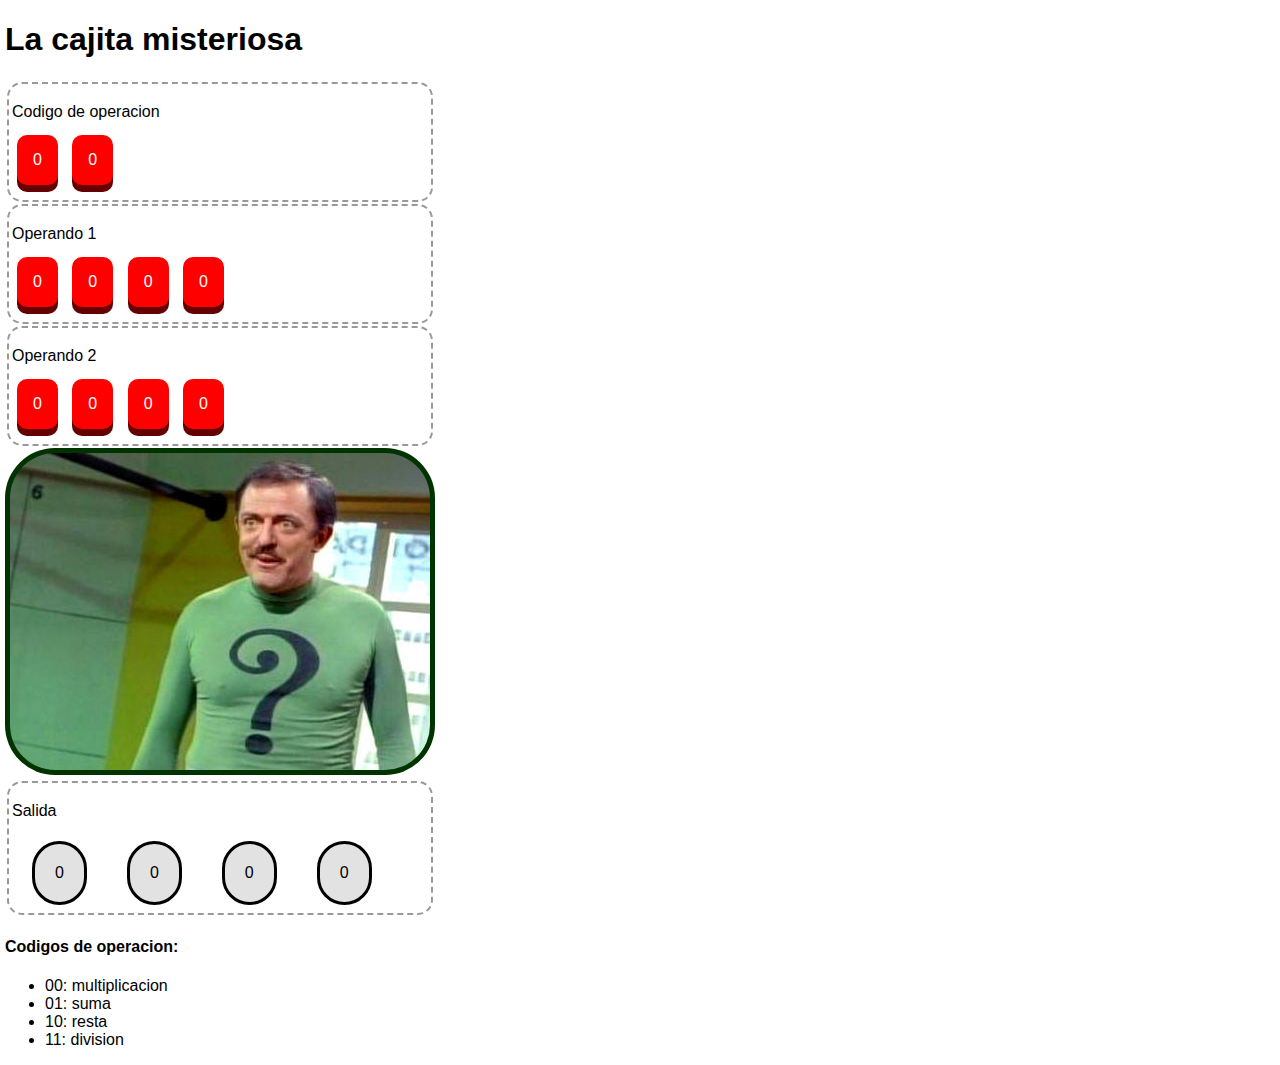
<file: index.html>
<!DOCTYPE html>
<html>
<head>
	<title>La Cajita Misteriosa</title>
	<meta charset="utf-8">
    <meta name="viewport" content="width=device-width, initial-scale=1, shrink-to-fit=no">
	<link rel="stylesheet" href="https://stackpath.bootstrapcdn.com/bootstrap/4.1.3/css/bootstrap.min.css" integrity="sha384-MCw98/SFnGE8fJT3GXwEOngsV7Zt27NXFoaoApmYm81iuXoPkFOJwJ8ERdknLPMO" crossorigin="anonymous">
	<link rel="stylesheet" type="text/css" href="estilo.css">
</head>
<body>
	<div class="container-fluid">
		<h1>La cajita misteriosa</h1>
		<div class="contenedor">

			<div class="row align-items-center">
				
				<div id="entradas" class="">
					<div class="recuadro">
						<p>Codigo de operacion</p>
						<div id="codOp"    ></div>
					</div>

					<div class="recuadro">
						<p>Operando 1</p>
						<div id="operando1"></div>
					</div>

					<div class="recuadro">
						<p>Operando 2</p>
						<div id="operando2"></div>
					</div>
				</div>

				<div id="cajita-misteriosa" class="img-responsive d-none d-sm-block">
					<img src="acertijo.jpg" title="Cosas misteriosas pasan dentro de LA CAJITA MISTERIOSA..".>
				</div>

				<div class="recuadro">
					<p>Salida</p>
					<div id="salida" class=""></div>
				</div>

			</div>

		</div>

		<div class="row">
			<div>
				<h4>Codigos de operacion:</h4>
				<ul>
					<li>00: multiplicacion</li>
					<li>01: suma</li>
					<li>10: resta</li>
					<li>11: division</li>
				</ul>
			</div>
		</div>
	</div>
	<script src="app.js"></script>
</body>
</html>
</file>
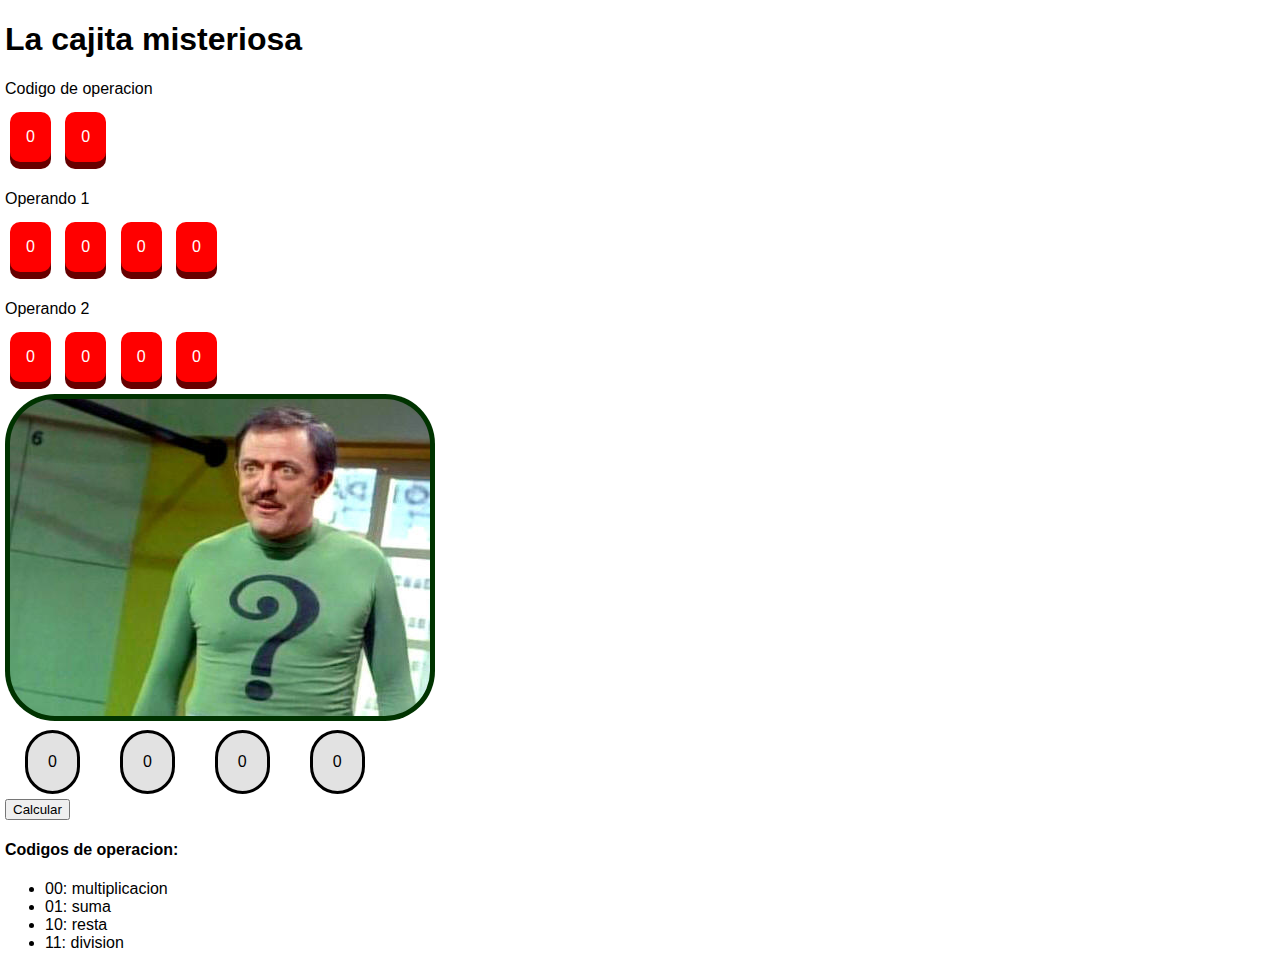
<file: la-cajita-misteriosa.html>
<!DOCTYPE html>
<html>
<head>
	<meta charset="utf-8">
	<title></title>
	<link rel="stylesheet" type="text/css" href="estilo.css">
</head>
<body>
	<h1>La cajita misteriosa</h1>
	<div class="container">

		<div id="entradas">
			<p>Codigo de operacion</p>
			<div id="codOp"    ></div>
			<p>Operando 1</p>
			<div id="operando1"></div>
			<p>Operando 2</p>
			<div id="operando2"></div>
		</div>

		<div id="cajita-misteriosa">
			<img src="acertijo.jpg">
		</div>

		<div id="salida"></div>

	</div>

	<button id="btn-calcular">Calcular</button>

	<div>
		<h4>Codigos de operacion:</h4>
		<ul>
			<li>00: multiplicacion</li>
			<li>01: suma</li>
			<li>10: resta</li>
			<li>11: division</li>
		</ul>
	</div>

	<script src="app.js"></script>
</body>
</html>
</file>
<file: estilo.css>
body {
	font-family: sans-serif;
	margin: 5px;
}


#cajita-misteriosa img {
	border-radius: 50px;
	padding: 5px;
	background-color: #030;
}

.contenedor {
	display: flex;
	align-items: center;
}

.boton-entrada {
	color: #FFF;
	display: inline-block;
	margin: 5px;
	border-radius:10px;
}

.boton-entrada label span {
    padding:1em;
    border-radius:10px;
    display:block;
	position: relative;    
}

.boton-entrada label input {
    display: none;
}

.boton-entrada input:checked + span {
    background-color: #0D0;
}

.boton-entrada input:not(:checked) + span {
    background-color: #F00;
    top: -7px;
}


.boton-entrada input:checked + span:before {
    content: "1";
}

.boton-entrada input:not(:checked) + span:before {
    content: "0";
}


.boton-entrada {
	background-color: #600;
}

.lamparita {
	margin: 5px 20px;
	padding: 20px;
	border-radius: 100px;
	border: 3px solid;
}

.lamparita.encendida {
	border-color: #999900;
	background-color: yellow;
}

.lamparita.apagada {
	background-color: #DDDD;
}

#salida {
	display: flex;
}

.recuadro {
	border: 2px dashed #999;
	border-radius: 15px;
	padding: 3px;
	margin: 2px;
}
</file>
